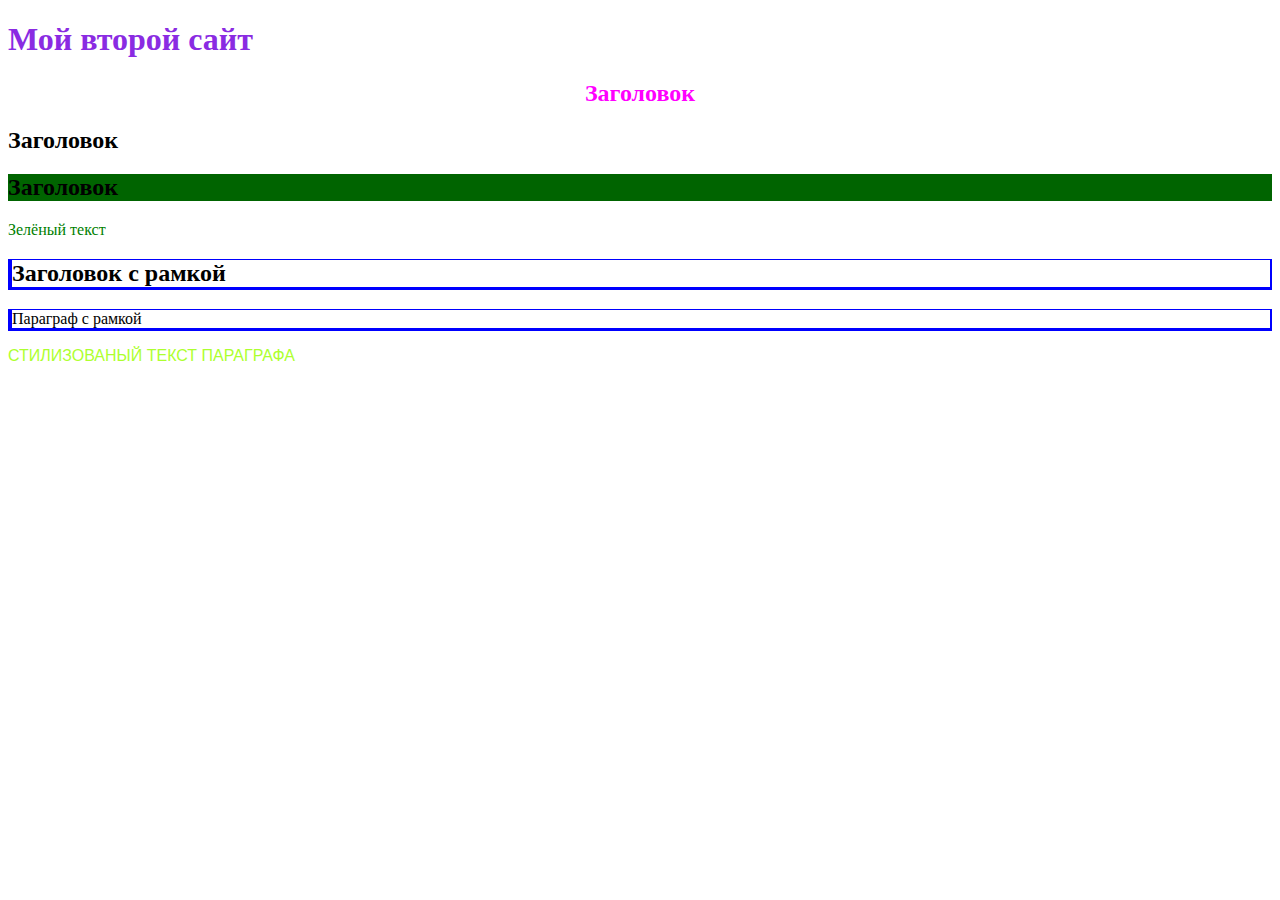
<file: Lection2/index.html>
<!DOCTYPE html>
<html lang="en">
  <head>
    <meta charset="UTF-8" />
    <meta name="viewport" content="width=device-width, initial-scale=1.0" />
    <title>Document</title>
    <!-- Стили в разделе Head -->
    <!-- <style>
      h2 {
        color: darkcyan;
      }
    </style> -->
    <!-- Css -->
    <link rel="stylesheet" href="style.css" />
  </head>
  <body>
    <h1 style="color: blueviolet">Мой второй сайт</h1>
    <!-- InLine -->
    <!-- <h2 style="color: darkblue;">Заголовок</h2>
    <h2 style="color: darkblue;">Заголовок</h2>
    <h2 style="color: darkblue;">Заголовок</h2> -->
    <h2 class="heading-about">Заголовок</h2>
    <h2>Заголовок</h2>
    <h2 class="title">Заголовок</h2>
    <p id="paragraph">Зелёный текст</p>
    <h2 class="border">Заголовок с рамкой</h2>
    <p class="border">Параграф с рамкой</p>
    <p class="font-style">Стилизованый текст параграфа</p>
  </body>
</html>
</file>
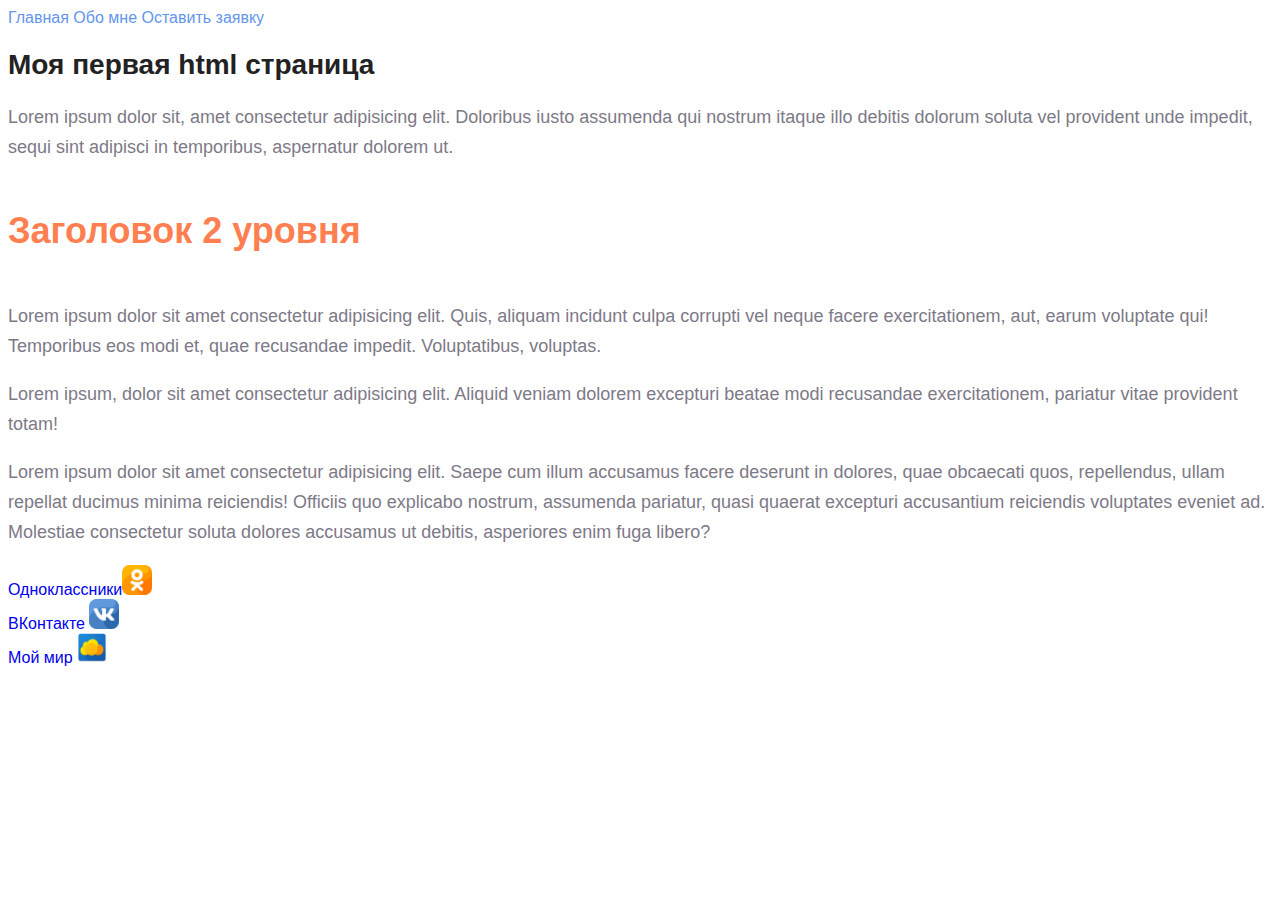
<file: Seminar1/index.html>
<!DOCTYPE html>
<html lang="ru">
  <head>
    <meta charset="UTF-8" />
    <meta name="viewport" content="width=device-width, initial-scale=1.0" />
    <title>Document</title>
    <link rel="stylesheet" href="style.css" />
  </head>
  <body class="body_decoration">
    <a href="index.html" class="menu">Главная</a>
    <a href="./info/about.html" class="menu">Обо мне</a>
    <a href="./order.html" class="menu">Оставить заявку</a>
    <h1 class="title">Моя первая html страница</h1>
    <p class="paragraph">
      Lorem ipsum dolor sit, amet consectetur adipisicing elit. Doloribus iusto
      assumenda qui nostrum itaque illo debitis dolorum soluta vel provident
      unde impedit, sequi sint adipisci in temporibus, aspernatur dolorem ut.
    </p>
    <h2 class="title_h2">Заголовок 2 уровня</h2>
    <p class="paragraph">
      Lorem ipsum dolor sit amet consectetur adipisicing elit. Quis, aliquam
      incidunt culpa corrupti vel neque facere exercitationem, aut, earum
      voluptate qui! Temporibus eos modi et, quae recusandae impedit.
      Voluptatibus, voluptas.
    </p>
    <p class="paragraph">
      Lorem ipsum, dolor sit amet consectetur adipisicing elit. Aliquid veniam
      dolorem excepturi beatae modi recusandae exercitationem, pariatur vitae
      provident totam!
    </p>
    <p class="paragraph">
      Lorem ipsum dolor sit amet consectetur adipisicing elit. Saepe cum illum
      accusamus facere deserunt in dolores, quae obcaecati quos, repellendus,
      ullam repellat ducimus minima reiciendis! Officiis quo explicabo nostrum,
      assumenda pariatur, quasi quaerat excepturi accusantium reiciendis
      voluptates eveniet ad. Molestiae consectetur soluta dolores accusamus ut
      debitis, asperiores enim fuga libero?
    </p>
    <a href="https://ok.ru/" target="_blank"
      >Одноклассники<img
        src="./img/free-icon-odnoklassniki-2504930.png"
        alt="icon"
        width="30"
        height="30" /></a
    ><br />
    <a href="https://vk.com/" target="_blank"
      >ВКонтакте
      <img
        src="./img/free-icon-vk-2504953.png"
        alt="icon"
        width="30"
        height="30"
      /> </a
    ><br />
    <a href="https://my.mail.ru/" target="_blank"
      >Мой мир
      <img
        src="./img/Mail.ru_Cloud_icon-icons.com_76713.png"
        alt="icon"
        width="30"
        height="30"
      />
    </a>
  </body>
</html>
</file>
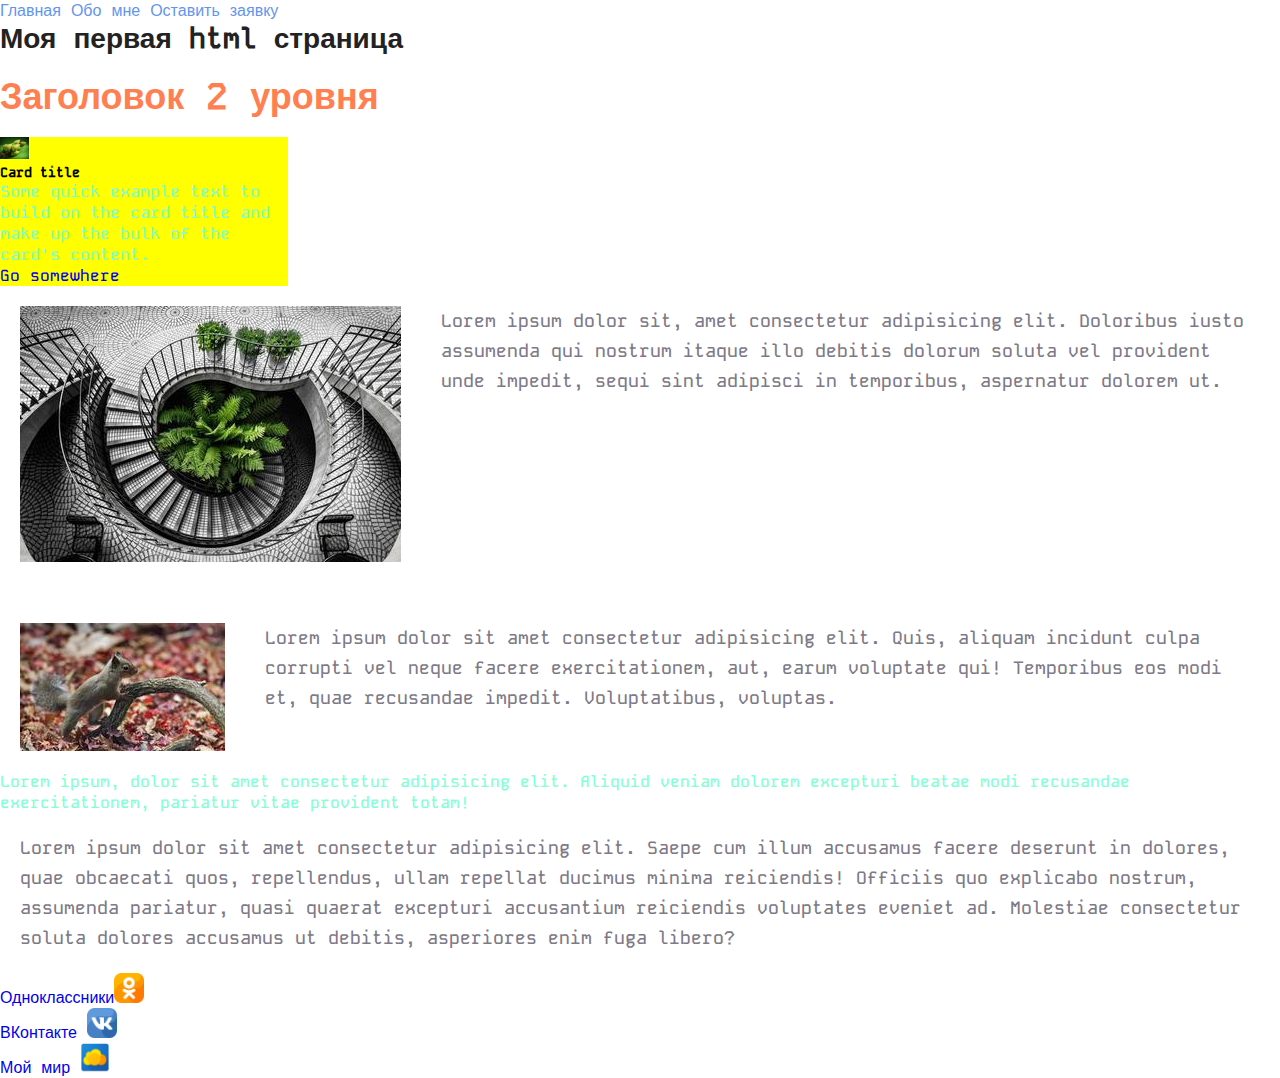
<file: Seminar2/index.html>
<!DOCTYPE html>
<html lang="ru">
  <head>
    <meta charset="UTF-8" />
    <meta name="viewport" content="width=device-width, initial-scale=1.0" />
    <title>Document</title>
    <link rel="stylesheet" href="https://cdn.jsdelivr.net/npm/bootstrap@5.3.2/dist/css/bootstrap.min.css" integrity="sha384-T3c6CoIi6uLrA9TneNEoa7RxnatzjcDSCmG1MXxSR1GAsXEV/Dwwykc2MPK8M2HN" crossorigin="anonymous">
    <link rel="stylesheet" href="style.css" />
  </head>
  <body class="body_decoration">
    <a href="index.html" class="menu">Главная</a>
    <a href="./info/about.html" class="menu">Обо мне</a>
    <a href="./order.html" class="menu">Оставить заявку</a>
    <h1 class="title">Моя первая html страница</h1>
    
    <h2 class="title_h2">Заголовок 2 уровня</h2>
    <div class="card" style="width: 18rem;">
      <img src="img/lotus_flower_garden_water_1.jpg" class="card-img-top" alt="...">
      <div class="card-body">
        <h5 class="card-title">Card title</h5>
        <p class="card-text">Some quick example text to build on the card title and make up the bulk of the card's content.</p>
        <a href="#" class="btn btn-primary">Go somewhere</a>
      </div>
    </div>
    <div class="div_deco"><img src="img/artistic_conception_green_689793.jpg" class="img_div" alt=""><p class="paragraph"> 
      Lorem ipsum dolor sit, amet consectetur adipisicing elit. Doloribus iusto
      assumenda qui nostrum itaque illo debitis dolorum soluta vel provident
      unde impedit, sequi sint adipisci in temporibus, aspernatur dolorem ut.
    </p></div><br clear="left">
    <div class="div_deco"><img src="img/japanese_squirrel_squirrel_63152.jpg" class="img_div" alt=""><p class="paragraph">
      Lorem ipsum dolor sit amet consectetur adipisicing elit. Quis, aliquam
      incidunt culpa corrupti vel neque facere exercitationem, aut, earum
      voluptate qui! Temporibus eos modi et, quae recusandae impedit.
      Voluptatibus, voluptas.
    </p></div>
    <div><p>
      Lorem ipsum, dolor sit amet consectetur adipisicing elit. Aliquid veniam
      dolorem excepturi beatae modi recusandae exercitationem, pariatur vitae
      provident totam!
    </p></div>
    <div><p class="paragraph">
      Lorem ipsum dolor sit amet consectetur adipisicing elit. Saepe cum illum
      accusamus facere deserunt in dolores, quae obcaecati quos, repellendus,
      ullam repellat ducimus minima reiciendis! Officiis quo explicabo nostrum,
      assumenda pariatur, quasi quaerat excepturi accusantium reiciendis
      voluptates eveniet ad. Molestiae consectetur soluta dolores accusamus ut
      debitis, asperiores enim fuga libero?
    </p></div>
    <a href="https://ok.ru/" target="_blank"
      >Одноклассники<img
        src="./img/free-icon-odnoklassniki-2504930.png"
        alt="icon"
        width="30"
        height="30" /></a
    ><br />
    <a href="https://vk.com/" target="_blank"
      >ВКонтакте
      <img
        src="./img/free-icon-vk-2504953.png"
        alt="icon"
        width="30"
        height="30"
      /> </a
    ><br />
    <a href="https://my.mail.ru/" target="_blank"
      >Мой мир
      <img
        src="./img/Mail.ru_Cloud_icon-icons.com_76713.png"
        alt="icon"
        width="30"
        height="30"
      />
    </a>
  </body>
</html>
</file>
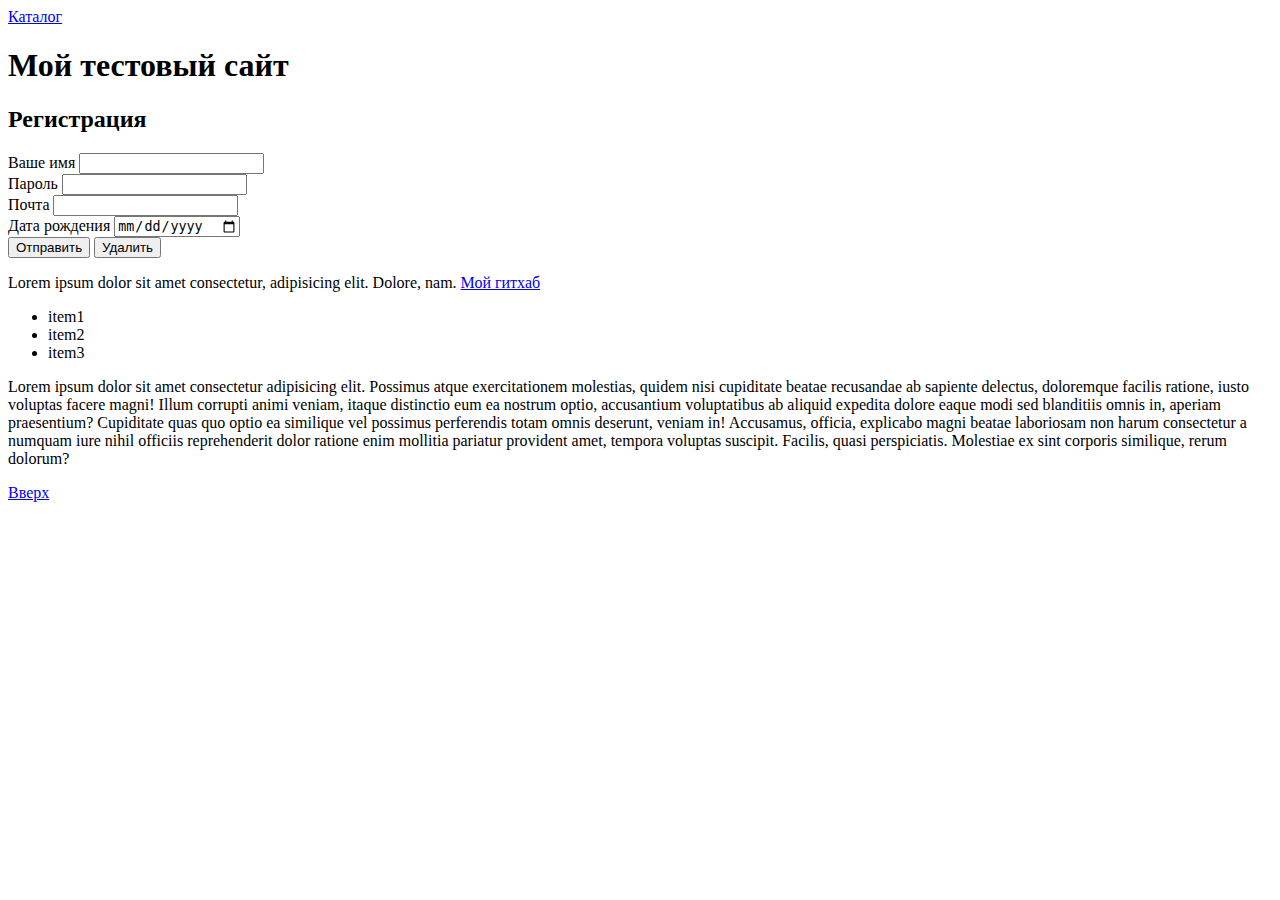
<file: Lection1/Website2/index.html>
<!DOCTYPE html>
<html lang="en">
  <head>
    <meta charset="UTF-8" />
    <meta name="viewport" content="width=device-width, initial-scale=1.0" />
    <title>Document</title>
  </head>
  <body>
    <a href="catalog.html">Каталог</a>
    <h1 id="top">Мой тестовый сайт</h1>
    <h2>Регистрация</h2>
    <form action="#">
      Ваше имя <input type="text" /><br />
      Пароль <input type="password" /><br />
      Почта <input type="email" /><br />
      Дата рождения <input type="date" /><br />
      <button type="submit">Отправить</button>
      <button type="reset">Удалить</button>
    </form>
    <p>
      Lorem ipsum dolor sit amet consectetur, adipisicing elit. Dolore, nam.
      <a href="https://github.com/DmitryDW1">Мой гитхаб</a>
    </p>
    <!-- Список -->
    <ul>
      <li>item1</li>
      <li>item2</li>
      <li>item3</li>
    </ul>
    <p>
      Lorem ipsum dolor sit amet consectetur adipisicing elit. Possimus atque
      exercitationem molestias, quidem nisi cupiditate beatae recusandae ab
      sapiente delectus, doloremque facilis ratione, iusto voluptas facere
      magni! Illum corrupti animi veniam, itaque distinctio eum ea nostrum
      optio, accusantium voluptatibus ab aliquid expedita dolore eaque modi sed
      blanditiis omnis in, aperiam praesentium? Cupiditate quas quo optio ea
      similique vel possimus perferendis totam omnis deserunt, veniam in!
      Accusamus, officia, explicabo magni beatae laboriosam non harum
      consectetur a numquam iure nihil officiis reprehenderit dolor ratione enim
      mollitia pariatur provident amet, tempora voluptas suscipit. Facilis,
      quasi perspiciatis. Molestiae ex sint corporis similique, rerum dolorum?
    </p>
    <a href="#top">Вверх</a>
  </body>
</html>
</file>
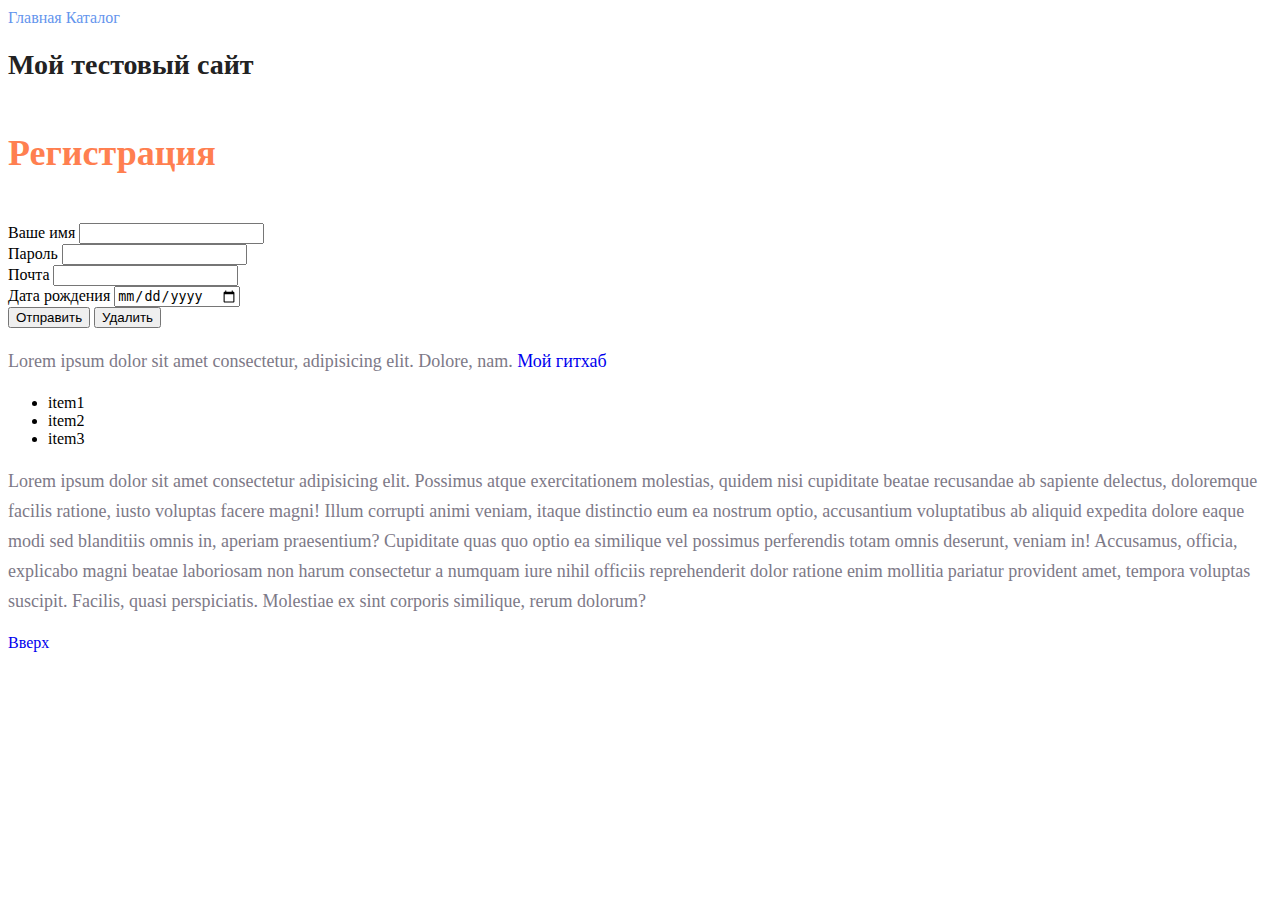
<file: Lection2/Work2/index.html>
<!DOCTYPE html>
<html lang="en">
  <head>
    <meta charset="UTF-8" />
    <meta name="viewport" content="width=device-width, initial-scale=1.0" />
    <title>Document</title>
    <link rel="stylesheet" href="style.css" />
  </head>
  <body>
    <a href="index.html" class="menu">Главная</a>
    <a href="catalog.html" class="menu">Каталог</a>
    <h1 id="top" class="title">Мой тестовый сайт</h1>
    <h2 class="title_h2">Регистрация</h2>
    <form action="#">
      Ваше имя <input type="text" /><br />
      Пароль <input type="password" /><br />
      Почта <input type="email" /><br />
      Дата рождения <input type="date" /><br />
      <button type="submit">Отправить</button>
      <button type="reset">Удалить</button>
    </form>
    <p class="paragraph">
      Lorem ipsum dolor sit amet consectetur, adipisicing elit. Dolore, nam.
      <a href="https://github.com/DmitryDW1">Мой гитхаб</a>
    </p>
    <!-- Список -->
    <ul>
      <li>item1</li>
      <li>item2</li>
      <li>item3</li>
    </ul>
    <p class="paragraph">
      Lorem ipsum dolor sit amet consectetur adipisicing elit. Possimus atque
      exercitationem molestias, quidem nisi cupiditate beatae recusandae ab
      sapiente delectus, doloremque facilis ratione, iusto voluptas facere
      magni! Illum corrupti animi veniam, itaque distinctio eum ea nostrum
      optio, accusantium voluptatibus ab aliquid expedita dolore eaque modi sed
      blanditiis omnis in, aperiam praesentium? Cupiditate quas quo optio ea
      similique vel possimus perferendis totam omnis deserunt, veniam in!
      Accusamus, officia, explicabo magni beatae laboriosam non harum
      consectetur a numquam iure nihil officiis reprehenderit dolor ratione enim
      mollitia pariatur provident amet, tempora voluptas suscipit. Facilis,
      quasi perspiciatis. Molestiae ex sint corporis similique, rerum dolorum?
    </p>
    <a href="#top">Вверх</a>
  </body>
</html>
</file>
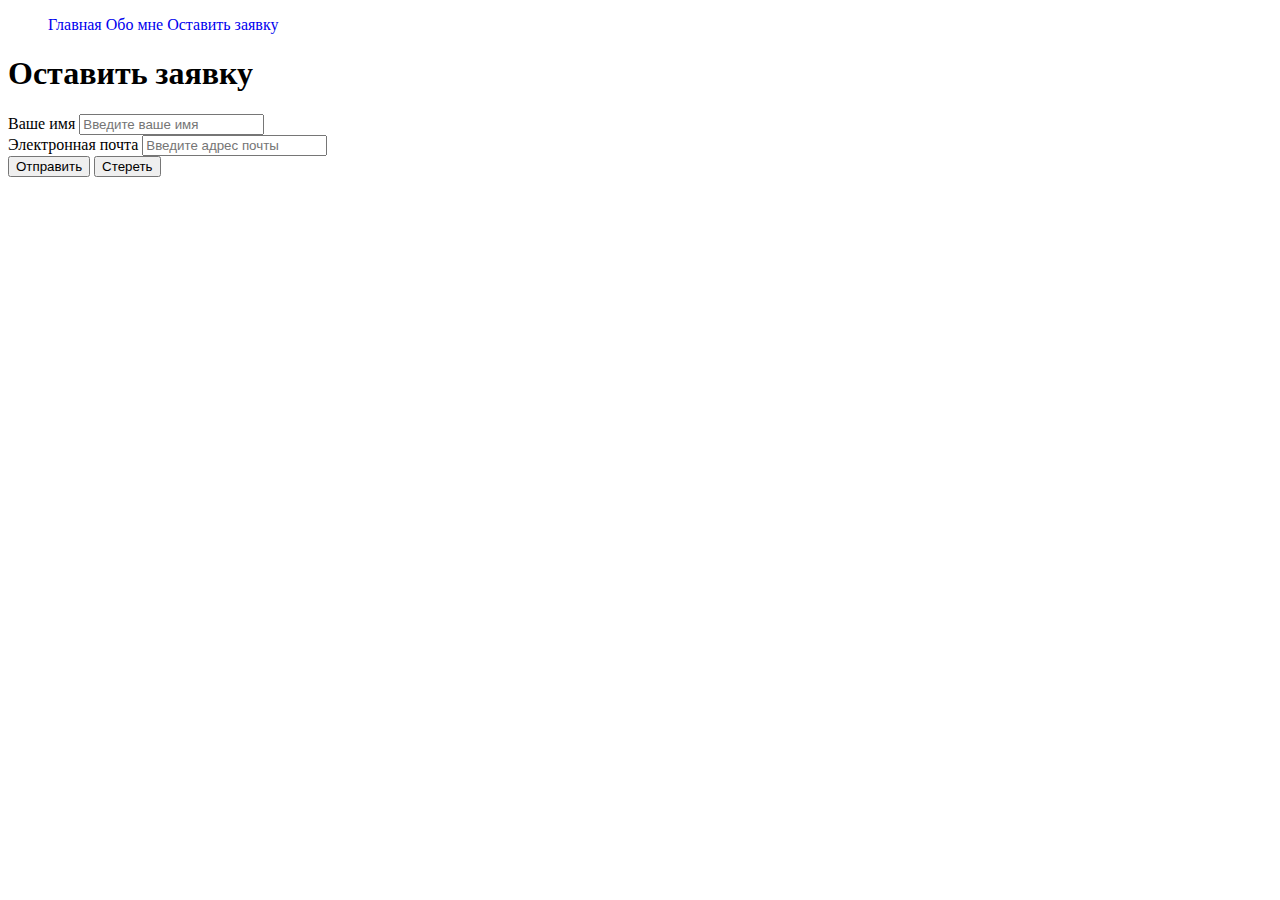
<file: Seminar1/order.html>
<!DOCTYPE html>
<html lang="en">
  <head>
    <meta charset="UTF-8" />
    <meta name="viewport" content="width=device-width, initial-scale=1.0" />
    <title>Document</title>
    <link rel="stylesheet" href="style.css" />
  </head>
  <body>
    <menu>
      <a href="./index.html">Главная</a>
      <a href="./info/about.html">Обо мне</a>
      <a href="order.html">Оставить заявку</a>
    </menu>
    <h1>Оставить заявку</h1>
    <form action="#">
      Ваше имя
      <input type="name" required placeholder="Введите ваше имя" /><br />
      Электронная почта
      <input type="email" required placeholder="Введите адрес почты" /><br />
      <button type="submit">Отправить</button>
      <button type="reset">Стереть</button>
    </form>
  </body>
</html>
</file>
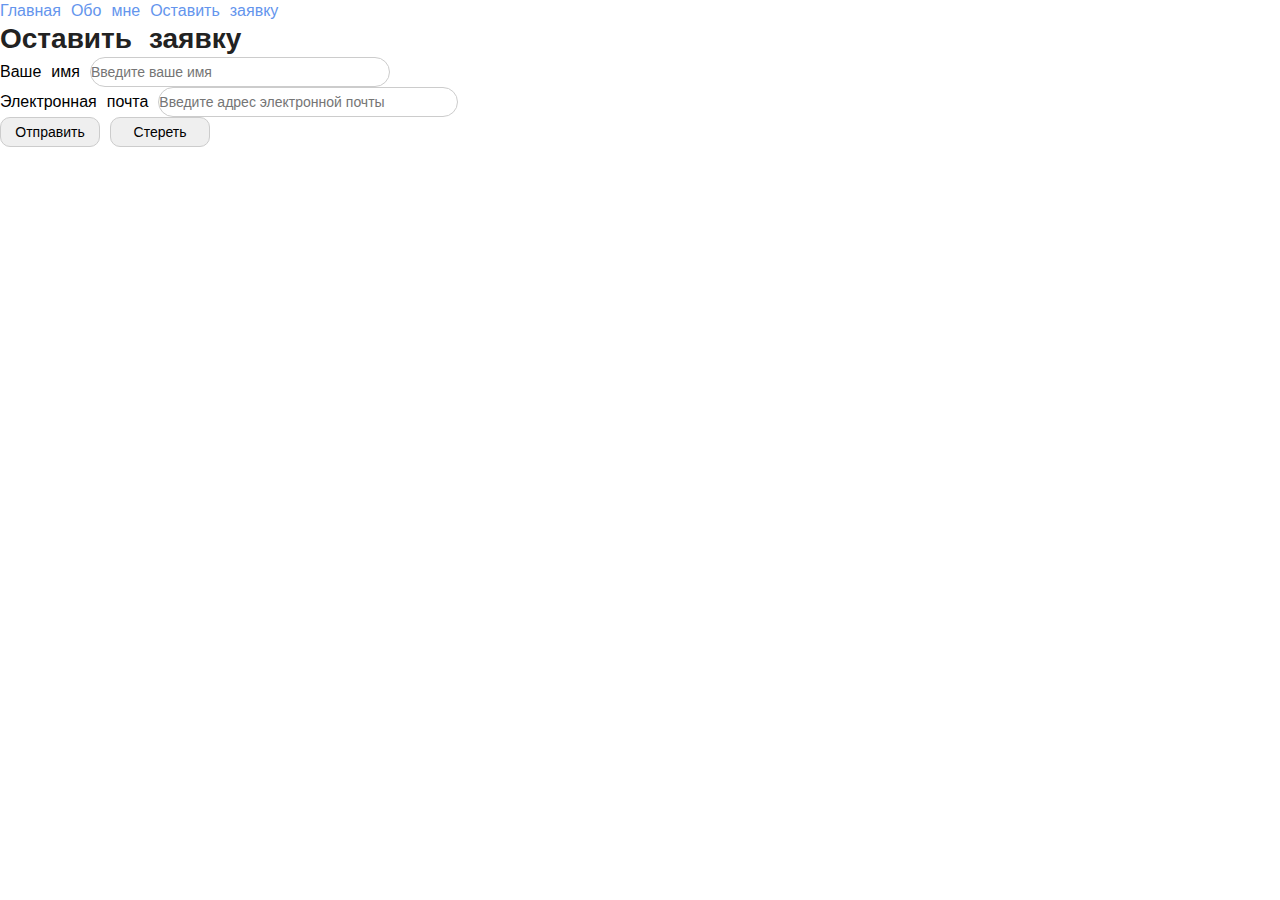
<file: Seminar2/order.html>
<!DOCTYPE html>
<html lang="en">
  <head>
    <meta charset="UTF-8" />
    <meta name="viewport" content="width=device-width, initial-scale=1.0" />
    <title>Document</title>
    <link rel="stylesheet" href="https://cdn.jsdelivr.net/npm/bootstrap@5.3.2/dist/css/bootstrap.min.css" integrity="sha384-T3c6CoIi6uLrA9TneNEoa7RxnatzjcDSCmG1MXxSR1GAsXEV/Dwwykc2MPK8M2HN" crossorigin="anonymous">

    <link rel="stylesheet" href="style.css" />
  </head>
  <body class="body_decoration">
    <menu>
      <a href="./index.html" class="menu">Главная</a>
      <a href="./info/about.html" class="menu">Обо мне</a>
      <a href="order.html" class="menu">Оставить заявку</a>
    </menu>
    <h1 class="title">Оставить заявку</h1>
    <form action="#">
      Ваше имя
      <input
        type="name"
        class="input_decoration"
        required
        placeholder="Введите ваше имя"
      /><br />
      Электронная почта
      <input
        type="email"
        class="input_decoration"
        required
        placeholder="Введите адрес электронной почты"
      /><br />
      <button type="submit" class="button_decoration">Отправить</button>
      <button type="reset" class="button_decoration">Стереть</button>
    </form>
  </body>
</html>
</file>
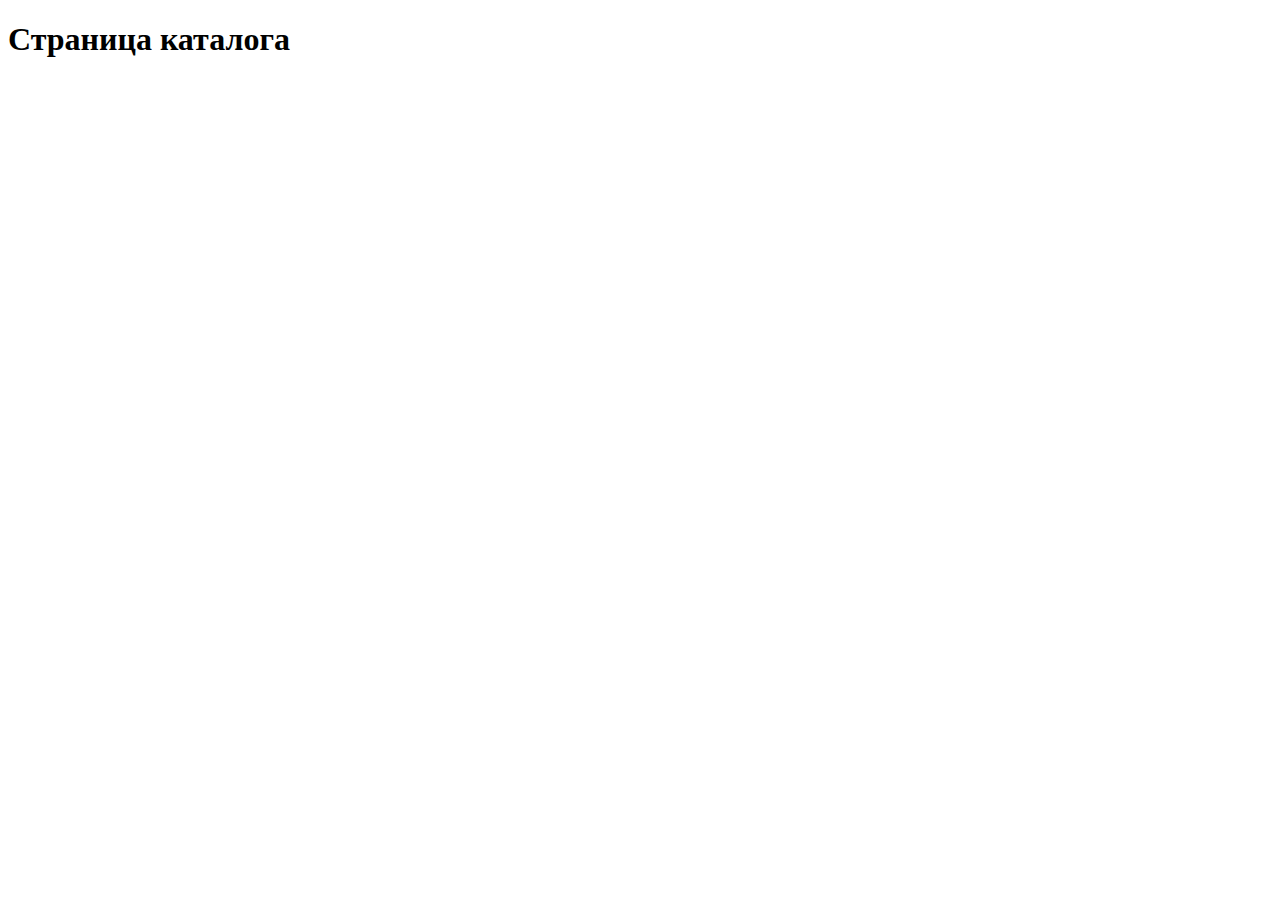
<file: Lection1/Website2/catalog.html>
<!DOCTYPE html>
<html lang="en">
<head>
    <meta charset="UTF-8">
    <meta name="viewport" content="width=device-width, initial-scale=1.0">
    <title>Document</title>
</head>
<body>
    <h1>Страница каталога</h1>
</body>
</html>
</file>
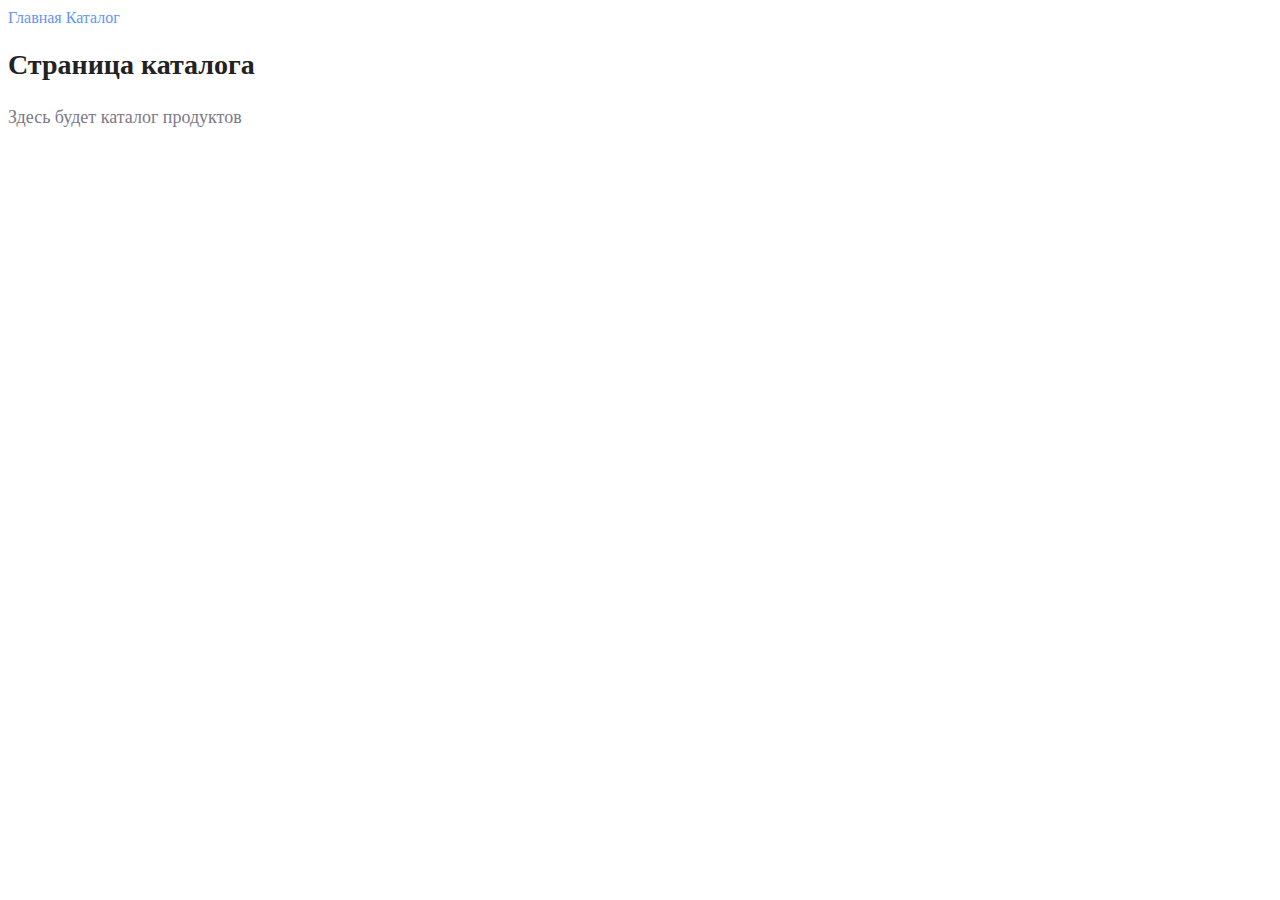
<file: Lection2/Work2/catalog.html>
<!DOCTYPE html>
<html lang="en">
  <head>
    <meta charset="UTF-8" />
    <meta name="viewport" content="width=device-width, initial-scale=1.0" />
    <title>Document</title>
    <link rel="stylesheet" href="style.css" />
  </head>
  <body>
    <a href="index.html" class="menu">Главная</a>
    <a href="catalog.html" class="menu">Каталог</a>
    <h1 class="title">Страница каталога</h1>
    <p class="paragraph">Здесь будет каталог продуктов</p>
  </body>
</html>
</file>
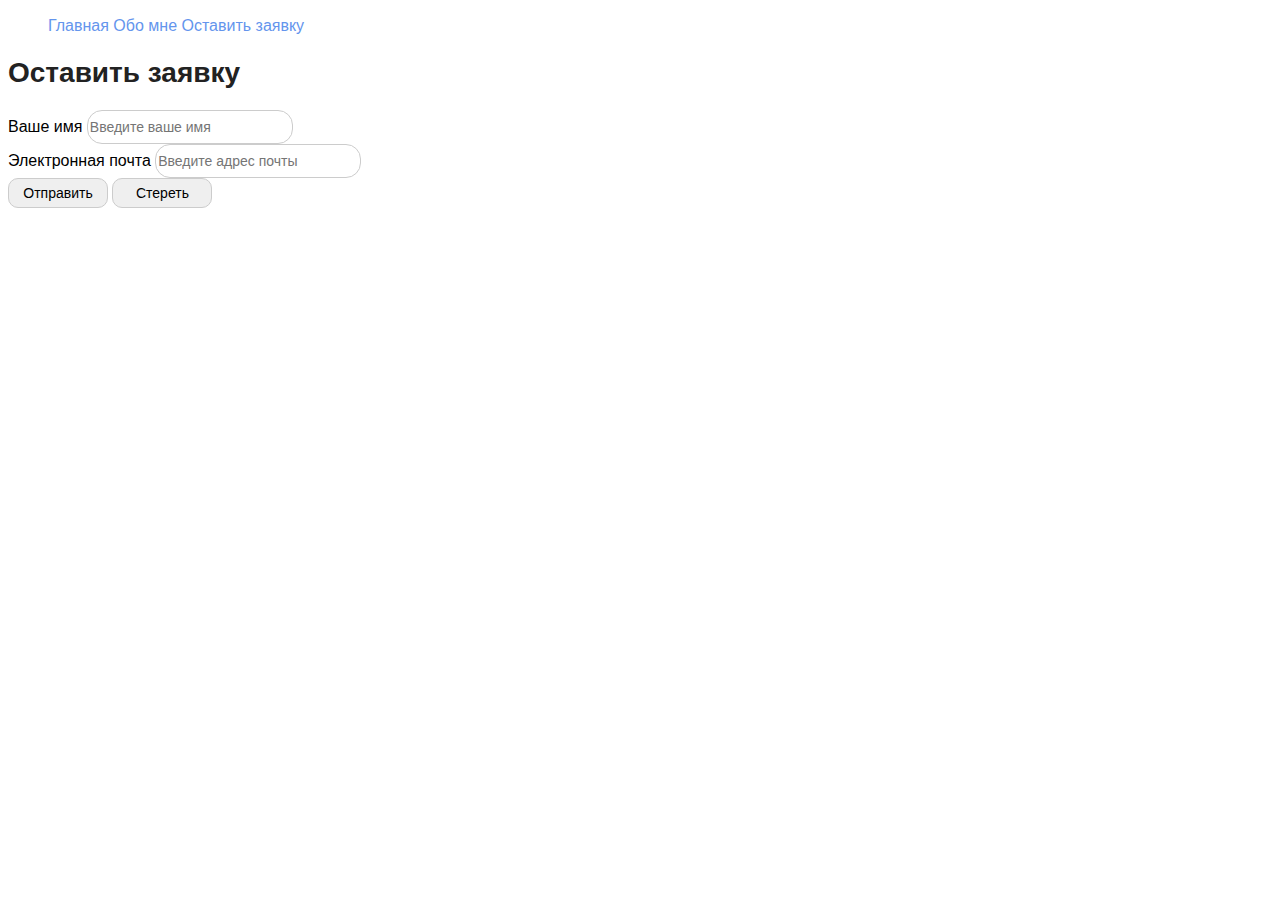
<file: Seminar1/archiv/order.html>
<!DOCTYPE html>
<html lang="en">
  <head>
    <meta charset="UTF-8" />
    <meta name="viewport" content="width=device-width, initial-scale=1.0" />
    <title>Document</title>
    <link rel="stylesheet" href="style.css" />
  </head>
  <body class="body_decoration">
    <menu>
      <a href="./index.html" class="menu">Главная</a>
      <a href="./info/about.html" class="menu">Обо мне</a>
      <a href="order.html" class="menu">Оставить заявку</a>
    </menu>
    <h1 class="title">Оставить заявку</h1>
    <form action="#">
      Ваше имя
      <input
        type="name"
        class="input_decoration"
        required
        placeholder="Введите ваше имя"
      /><br />
      Электронная почта
      <input
        type="email"
        class="input_decoration"
        required
        placeholder="Введите адрес почты"
      /><br />
      <button type="submit" class="button_decoration">Отправить</button>
      <button type="reset" class="button_decoration">Стереть</button>
    </form>
  </body>
</html>
</file>
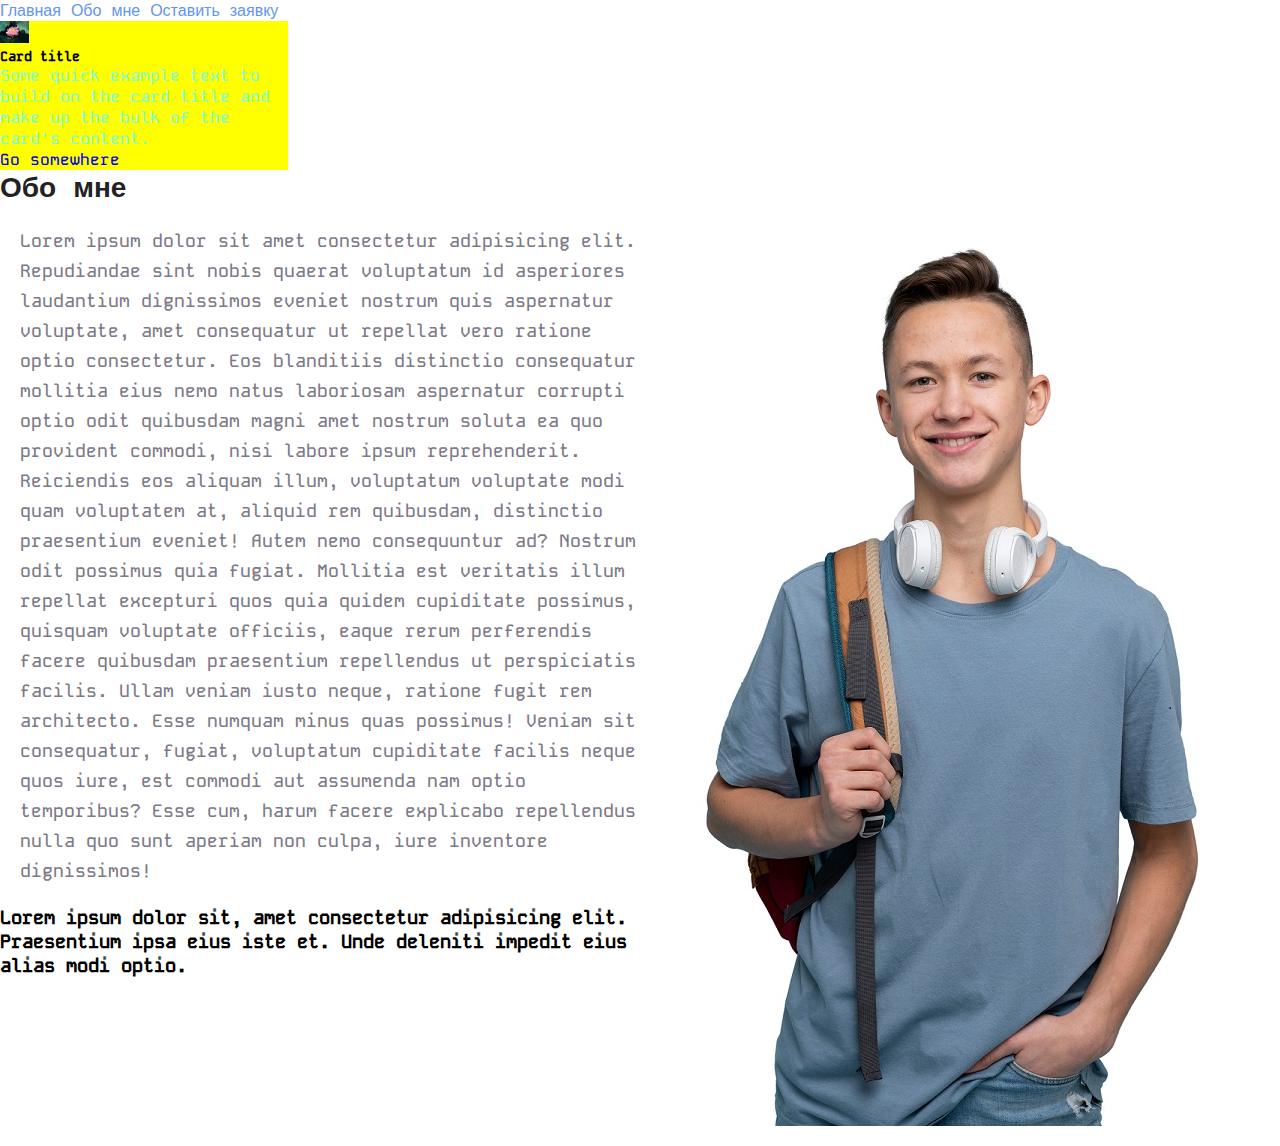
<file: Seminar2/info/about.html>
<!DOCTYPE html>
<html lang="ru">
  <head>
    <meta charset="UTF-8" />
    <meta name="viewport" content="width=device-width, initial-scale=1.0" />
    <title>Document</title>
    <link rel="stylesheet" href="https://cdn.jsdelivr.net/npm/bootstrap@5.3.2/dist/css/bootstrap.min.css" integrity="sha384-T3c6CoIi6uLrA9TneNEoa7RxnatzjcDSCmG1MXxSR1GAsXEV/Dwwykc2MPK8M2HN" crossorigin="anonymous">

    <link rel="stylesheet" href="../style.css" />
  </head>
  <body class="body_decoration">
    <menu>
      <a href="../index.html" class="menu">Главная</a>
      <a href="about.html" class="menu">Обо мне</a>
      <a href="../order.html" class="menu">Оставить заявку</a>
    </menu>
    <div class="card" style="width: 18rem;">
      <img src="../img/sacred_lotus_bean_india.jpg" class="card-img-top" alt="...">
      <div class="card-body">
        <h5 class="card-title">Card title</h5>
        <p class="card-text">Some quick example text to build on the card title and make up the bulk of the card's content.</p>
        <a href="#" class="btn btn-primary">Go somewhere</a>
      </div>
    </div>
    <h1 class="title">Обо мне</h1>
    <img
      class="img_div"
      src="../img/photo.jpg"
      alt="photo"
      usemap="#headphones"
    />
    <map name="headphones"
      ><area
        shape="circle"
        coords="300,300,70"
        href="../index.html"
        alt="На главную"
        title="Переход на главную страницу"
        target="_blank" /><area
        shape="circle"
        coords="120,650,60"
        href="../order.html"
        alt="Заказ"
        title="Оставить заявку"
        target="_blank"
    /></map>

    <p class="paragraph">
      Lorem ipsum dolor sit amet consectetur adipisicing elit. Repudiandae sint
      nobis quaerat voluptatum id asperiores laudantium dignissimos eveniet
      nostrum quis aspernatur voluptate, amet consequatur ut repellat vero
      ratione optio consectetur. Eos blanditiis distinctio consequatur mollitia
      eius nemo natus laboriosam aspernatur corrupti optio odit quibusdam magni
      amet nostrum soluta ea quo provident commodi, nisi labore ipsum
      reprehenderit. Reiciendis eos aliquam illum, voluptatum voluptate modi
      quam voluptatem at, aliquid rem quibusdam, distinctio praesentium eveniet!
      Autem nemo consequuntur ad? Nostrum odit possimus quia fugiat. Mollitia
      est veritatis illum repellat excepturi quos quia quidem cupiditate
      possimus, quisquam voluptate officiis, eaque rerum perferendis facere
      quibusdam praesentium repellendus ut perspiciatis facilis. Ullam veniam
      iusto neque, ratione fugit rem architecto. Esse numquam minus quas
      possimus! Veniam sit consequatur, fugiat, voluptatum cupiditate facilis
      neque quos iure, est commodi aut assumenda nam optio temporibus? Esse cum,
      harum facere explicabo repellendus nulla quo sunt aperiam non culpa, iure
      inventore dignissimos!
    </p>
    <h3>Lorem ipsum dolor sit, amet consectetur adipisicing elit. Praesentium ipsa eius iste et. Unde deleniti impedit eius alias modi optio.</h3>
  </body>
</html>
</file>
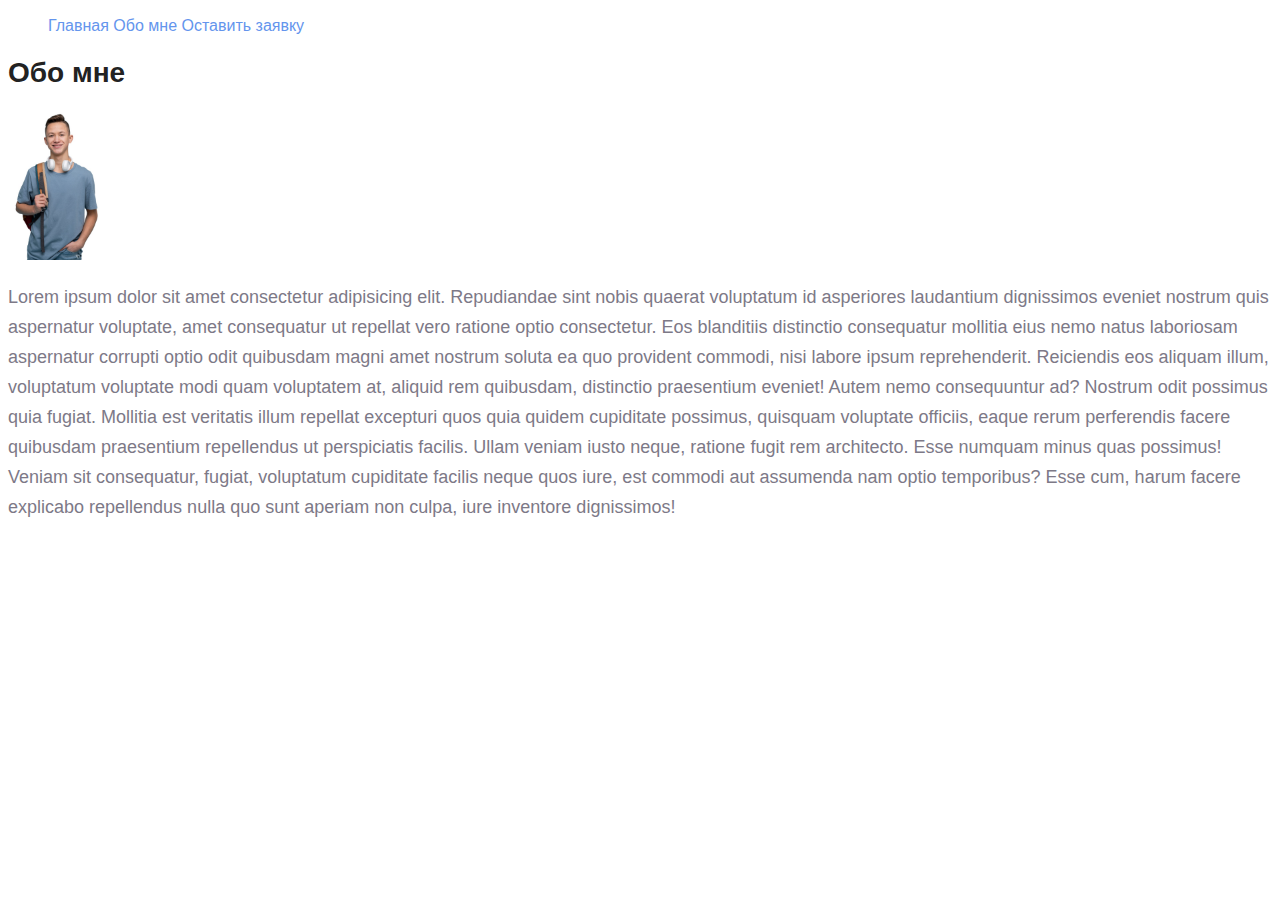
<file: Seminar1/archiv/info/about.html>
<!DOCTYPE html>
<html lang="ru">
  <head>
    <meta charset="UTF-8" />
    <meta name="viewport" content="width=device-width, initial-scale=1.0" />
    <title>Document</title>
    <link rel="stylesheet" href="../style.css" />
  </head>
  <body class="body_decoration">
    <menu>
      <a href="../index.html" class="menu">Главная</a>
      <a href="about.html" class="menu">Обо мне</a>
      <a href="../order.html" class="menu">Оставить заявку</a>
    </menu>
    <h1 class="title">Обо мне</h1>
    <img
      class="img-decor"
      src="../img/photo.jpg"
      alt="photo"
      usemap="#headphones"
    />
    <map name="headphones"
      ><area
        shape="circle"
        coords="300,300,70"
        href="../index.html"
        alt="На главную"
        title="Переход на главную страницу"
        target="_blank" /><area
        shape="circle"
        coords="120,650,60"
        href="../order.html"
        alt="Заказ"
        title="Оставить заявку"
        target="_blank"
    /></map>

    <p class="paragraph">
      Lorem ipsum dolor sit amet consectetur adipisicing elit. Repudiandae sint
      nobis quaerat voluptatum id asperiores laudantium dignissimos eveniet
      nostrum quis aspernatur voluptate, amet consequatur ut repellat vero
      ratione optio consectetur. Eos blanditiis distinctio consequatur mollitia
      eius nemo natus laboriosam aspernatur corrupti optio odit quibusdam magni
      amet nostrum soluta ea quo provident commodi, nisi labore ipsum
      reprehenderit. Reiciendis eos aliquam illum, voluptatum voluptate modi
      quam voluptatem at, aliquid rem quibusdam, distinctio praesentium eveniet!
      Autem nemo consequuntur ad? Nostrum odit possimus quia fugiat. Mollitia
      est veritatis illum repellat excepturi quos quia quidem cupiditate
      possimus, quisquam voluptate officiis, eaque rerum perferendis facere
      quibusdam praesentium repellendus ut perspiciatis facilis. Ullam veniam
      iusto neque, ratione fugit rem architecto. Esse numquam minus quas
      possimus! Veniam sit consequatur, fugiat, voluptatum cupiditate facilis
      neque quos iure, est commodi aut assumenda nam optio temporibus? Esse cum,
      harum facere explicabo repellendus nulla quo sunt aperiam non culpa, iure
      inventore dignissimos!
    </p>
  </body>
</html>
</file>
<file: Lection2/style.css>
/* 
Устаревший стиль
h2 {
  color: chocolate;
} 

*/

#paragraph {
  color: green;
}

.border {
  border: 1px solid blue;
  border-width: 1px 2px 3px 4px;
}

.title {
  background-color: darkgreen;
}

.heading-about {
  color: fuchsia;
  text-align: center;
}

.font-style {
  font-family: Arial, Helvetica, sans-serif;
  color: greenyellow;
  text-transform: uppercase;
}
</file>
<file: Seminar1/style.css>
a {
  text-decoration: none;
}

.menu {
  color: cornflowerblue;
  font-size: 16px;
  line-height: 20px;
}

.title {
  color: #222222;
  font-size: 28px;
  line-height: 36px;
  font-weight: bold;
}

.paragraph {
  font-style: normal;
  font-weight: 300;
  font-size: 18px;
  line-height: 30px;
  color: #7d7987;
}

.title_h2 {
  color: coral;
  font-style: normal;
  font-weight: 700;
  font-size: 36px;
  line-height: 80px;
}

.img-decoration {
  border-radius: 50px;
  border-color: red;
  border: 3px;
  width: 100;
  height: 40;
}

.input_decoration {
  width: 200px;
  height: 30px;
  outline: none;
  border: 1px solid #ccc;
  border-radius: 15px;
  font-size: 14px;
  line-height: 30px;
}

.button_decoration {
  width: 100px;
  height: 30px;
  font-size: 14px;
  border: 1px solid #ccc;
  border-radius: 10px;
}

.body_decoration {
  font-family: sans-serif;
}
</file>
<file: Seminar2/style.css>
@font-face {
  font-family: my_font;
  src: url(./fonts/Kode_Mono/KodeMono-Medium.ttf);
  font-size: 16px;
}

*{
  margin: 0;
  padding: 0;
  box-sizing: border-box;
}

a {
  text-decoration: none;
}

.menu {
  color: cornflowerblue;
  font-size: 16px;
  line-height: 20px;
}

.title {
  color: #222222;
  font-size: 28px;
  line-height: 36px;
  font-weight: bold;
}

p{
  color: aquamarine;
}

.paragraph {
  font-style: normal;
  font-weight: 300;
  font-size: 18px;
  line-height: 30px;
  color: #7d7987;
  text-align: left;
  margin: 10px;
  padding: 10px;
  
}

.title_h2 {
  color: coral;
  font-style: normal;
  font-weight: 700;
  font-size: 36px;
  line-height: 80px;
}

.img-decor {
  border-radius: 10px;
  width: 100px;
}
.div_deco{
  display: flex;
}
.img_div{
  float: right;
  margin: 20px;
}

.input_decoration {
  width: 300px;
  height: 30px;
  outline: none;
  border: 1px solid #ccc;
  border-radius: 15px;
  font-size: 14px;
  line-height: 30px;
}

.button_decoration {
  width: 100px;
  height: 30px;
  font-size: 14px;
  border: 1px solid #ccc;
  border-radius: 10px;
}

.body_decoration {
  font-family: my_font, Kode, sans-serif;
}

.card{
  background-color: yellow;
}

.card img {
  width: 10%;
  height: 10%;
}

h3 {
  font-weight: 800;
}
</file>
<file: Lection2/Work2/style.css>
a {
  text-decoration: none;
}

.menu {
  color: cornflowerblue;
  font-size: 16px;
  line-height: 20px;
}

.title {
  color: #222222;
  font-size: 28px;
  line-height: 36px;
  font-weight: bold;
}

.paragraph {
  font-style: normal;
  font-weight: 300;
  font-size: 18px;
  line-height: 30px;
  color: #7d7987;
}

.title_h2 {
  color: coral;
  font-style: normal;
  font-weight: 700;
  font-size: 36px;
  line-height: 80px;
}

.img_decoration {
  border-radius: 10px;
  width: 300;
}
</file>
<file: Seminar1/archiv/style.css>
a {
  text-decoration: none;
}

.menu {
  color: cornflowerblue;
  font-size: 16px;
  line-height: 20px;
}

.title {
  color: #222222;
  font-size: 28px;
  line-height: 36px;
  font-weight: bold;
}

.paragraph {
  font-style: normal;
  font-weight: 300;
  font-size: 18px;
  line-height: 30px;
  color: #7d7987;
}

.title_h2 {
  color: coral;
  font-style: normal;
  font-weight: 700;
  font-size: 36px;
  line-height: 80px;
}

.img-decor {
  border-radius: 10px;
  width: 100px;
}

.input_decoration {
  width: 200px;
  height: 30px;
  outline: none;
  border: 1px solid #ccc;
  border-radius: 15px;
  font-size: 14px;
  line-height: 30px;
}

.button_decoration {
  width: 100px;
  height: 30px;
  font-size: 14px;
  border: 1px solid #ccc;
  border-radius: 10px;
}

.body_decoration {
  font-family: sans-serif;
}
</file>
